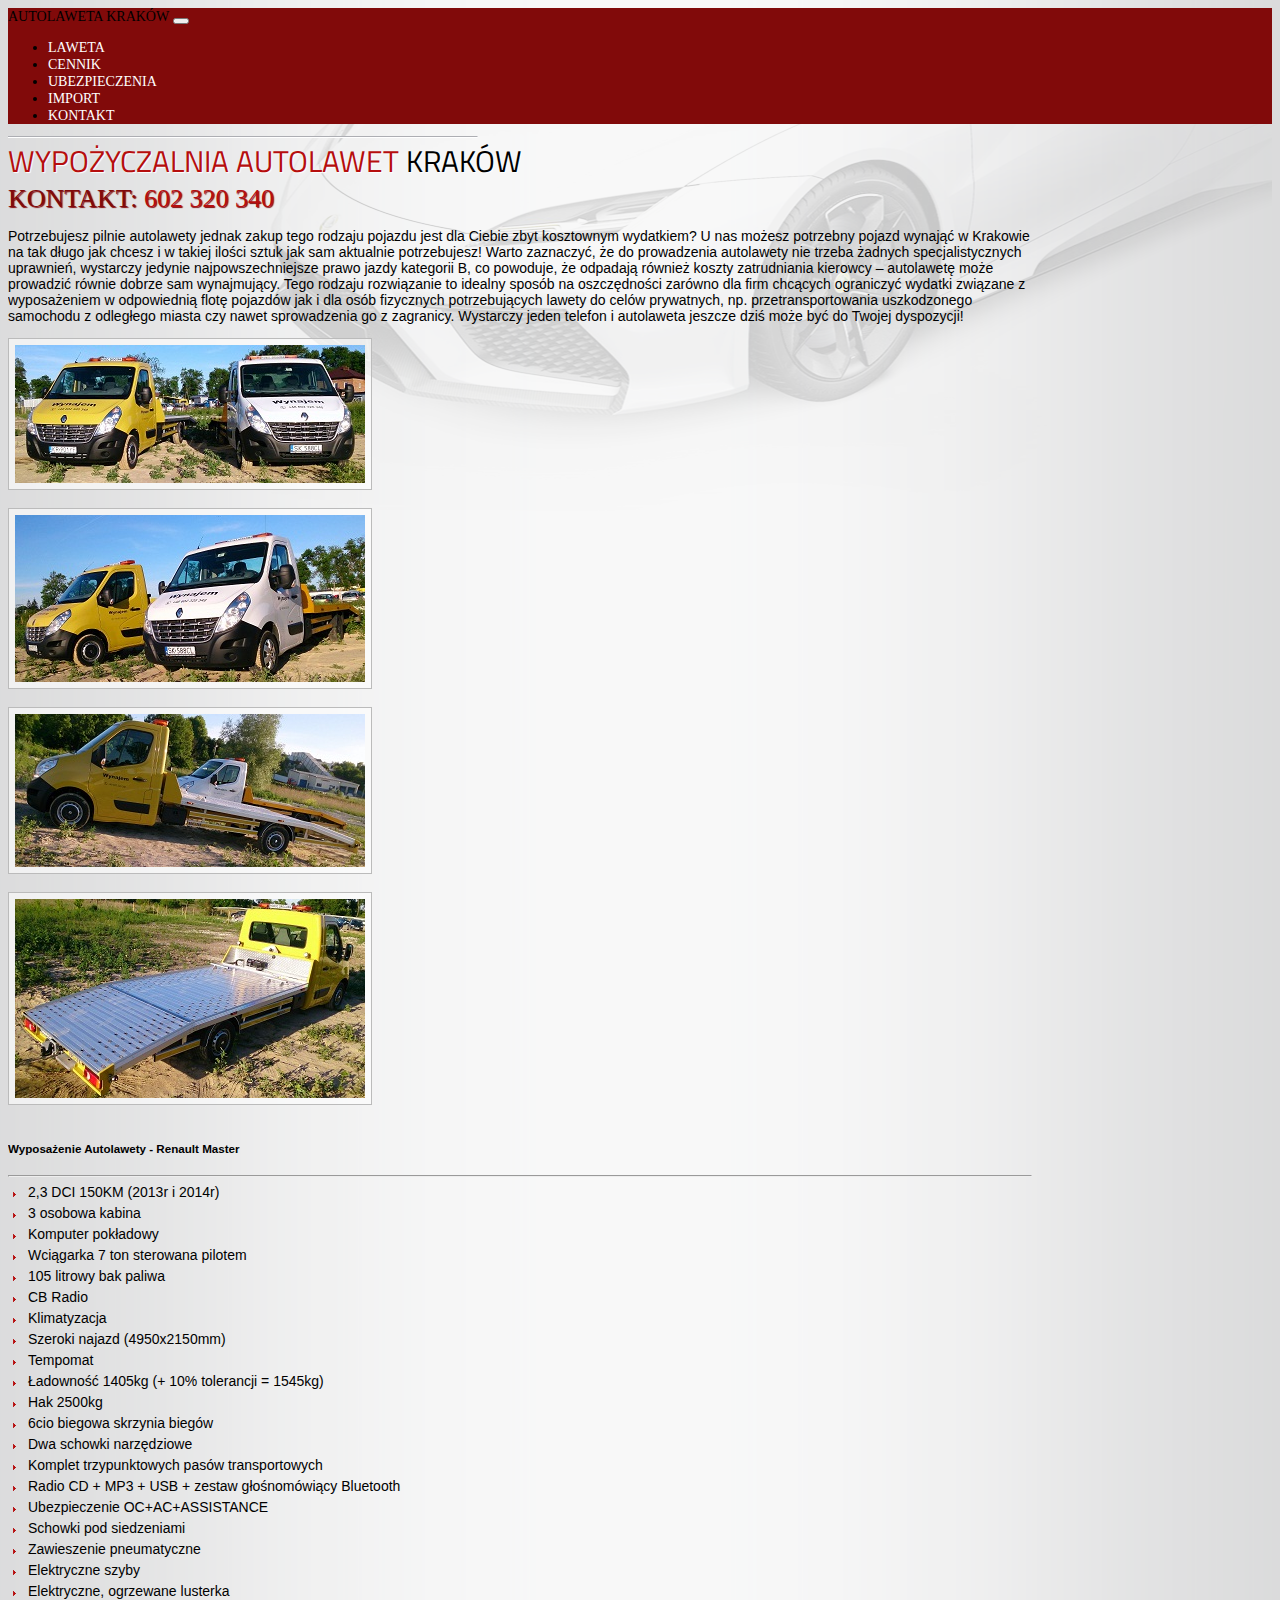
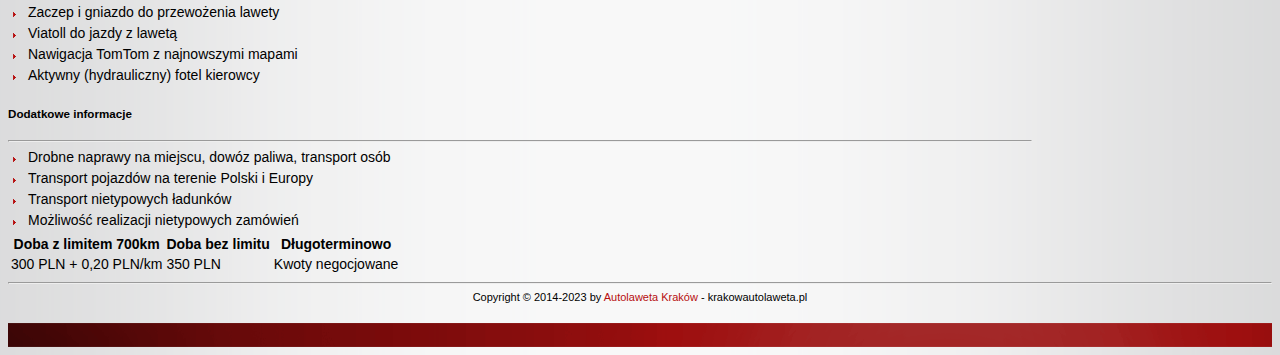
<file: index.html>
<!doctype html>
<html lang="pl">

<head>
	<!-- Global site tag (gtag.js) - Google Analytics -->
	<script async src="https://www.googletagmanager.com/gtag/js?id=UA-162010166-1"></script>
	<script>
		window.dataLayer = window.dataLayer || [];
		function gtag() { dataLayer.push(arguments); }
		gtag('js', new Date());

		gtag('config', 'UA-162010166-1');
	</script>
	<title>Wynajem Autolawet Kraków - Wynajmij i jedź</title>
	<meta http-equiv="Content-Type" content="text/html; charset=utf-8" />
	<meta charset="utf-8">
	<meta name="viewport" content="width=device-width, initial-scale=1">
	<meta name="author" content="krakowautolaweta.pl" />
	<meta name="description"
		content="Wynajem Autolawet i lawet Kraków i okolice. Import samochodów z krajów europejskich. Ubezpieczenia" />
	<meta name="keywords"
		content="autolaweta, laweta, ubezpieczenia, import samochodów, wynajem lawet, wynajem autolawet, wypożyczalnia lawet, wypożyczalnia autolawet" />

	<link href="https://cdn.jsdelivr.net/npm/bootstrap@5.3.0-alpha1/dist/css/bootstrap.min.css" rel="stylesheet" integrity="sha384-GLhlTQ8iRABdZLl6O3oVMWSktQOp6b7In1Zl3/Jr59b6EGGoI1aFkw7cmDA6j6gD" crossorigin="anonymous">
	<script src="https://cdn.jsdelivr.net/npm/bootstrap@5.3.0-alpha1/dist/js/bootstrap.bundle.min.js" integrity="sha384-w76AqPfDkMBDXo30jS1Sgez6pr3x5MlQ1ZAGC+nuZB+EYdgRZgiwxhTBTkF7CXvN" crossorigin="anonymous"></script>
	<link rel="stylesheet" href="https://cdn.jsdelivr.net/npm/bootstrap-icons@1.10.3/font/bootstrap-icons.css">

	<link rel="stylesheet" type="text/css" href="css/style.css" />
	<link href="https://fonts.googleapis.com/css?family=Titillium+Web:700italic&subset=latin,latin-ext" rel="stylesheet"
		type="text/css" />
	<link rel='canonical' href='https://krakowautolaweta.pl/' />
</head>

<body>
	<div class="background">
		<header class="navbar navbar-expand-lg bg-main">
            <nav class="container bd-gutter flex-wrap flex-lg-nowrap">
                <a class="navbar-brand active" href="/">Autolaweta Kraków</a>
                <button class="navbar-toggler" type="button" data-bs-toggle="collapse"
                    data-bs-target="#navbarSupportedContent" aria-controls="navbarSupportedContent"
                    aria-expanded="false" aria-label="Toggle navigation">
                    <span class="navbar-toggler-icon"></span>
                </button>
                <div class="collapse navbar-collapse" id="navbarSupportedContent">
                    <ul class="navbar-nav me-auto mb-2 mb-lg-0">
                        <li>
                            <a class="nav-link" href="/laweta/">Laweta</a>
                        </li>
                        <li>
                            <a class="nav-link" href="/oferta/">Cennik</a>
                        </li>
                        <li>
                            <a class="nav-link" href="/ubezpieczenia/">Ubezpieczenia</a>
                        </li>
                        <li>
                            <a class="nav-link" href="/import/">Import</a>
                        </li>
                        <li>
                            <a class="nav-link" href="/kontakt/">Kontakt</a>
                        </li>
                    </ul>
                </div>
            </nav>
        </header>
		
		<div class="container">
			<div class="row my-2">
				<div class="col col-8 header">Wypożyczalnia autolawet <span>Kraków</span></div>
				<div class="col col-4 info">KONTAKT: <a href="tel:+48602320340">602 320 340</a></div>
			</div>
		</div>
		
		<div class="container">
			<div class="row my-5">
				<p class="text-start">Potrzebujesz pilnie autolawety jednak zakup tego rodzaju pojazdu
					jest dla Ciebie
					zbyt
					kosztownym wydatkiem? U nas możesz potrzebny pojazd wynająć w Krakowie na tak
					długo jak
					chcesz i w takiej ilości sztuk jak sam aktualnie potrzebujesz! Warto zaznaczyć,
					że do
					prowadzenia autolawety nie trzeba żadnych specjalistycznych uprawnień, wystarczy
					jedynie
					najpowszechniejsze prawo jazdy kategorii B, co powoduje, że odpadają również
					koszty
					zatrudniania kierowcy – autolawetę może prowadzić równie dobrze sam wynajmujący.
					Tego
					rodzaju rozwiązanie to idealny sposób na oszczędności zarówno dla firm chcących
					ograniczyć wydatki związane z wyposażeniem w odpowiednią flotę pojazdów jak i
					dla osób
					fizycznych potrzebujących lawety do celów prywatnych, np. przetransportowania
					uszkodzonego samochodu z odległego miasta czy nawet sprowadzenia go z zagranicy.
					Wystarczy jeden telefon i autolaweta jeszcze dziś może być do Twojej dyspozycji!
				</p>
			</div>
			<div class="row row-cols-auto gx-5">
				<div class="col">
					<div class="row"><img src="gfx/1.jpg" alt="Renault" class="picture" /></div>
					<div class="row"><img src="gfx/2.jpg" alt="Renault" class="picture" /></div>
					<div class="row"><img src="gfx/3.jpg" alt="Renault" class="picture" /></div>
					<div class="row"><img src="gfx/4.jpg" alt="Renault" class="picture" /></div>
				</div>
				<div class="col">
					<h5 class="fw-bold mt-3 text-uppercase">Wyposażenie Autolawety - Renault Master</h5>
					<hr />
					<div class="specification">
						<span>2,3 DCI 150KM (2013r i 2014r)</span>
						<span>3 osobowa kabina </span>
						<span>Komputer pokładowy </span>
						<span>Wciągarka 7 ton sterowana pilotem</span>
						<span>105 litrowy bak paliwa </span>
						<span>CB Radio </span>
						<span>Klimatyzacja</span>
						<span>Szeroki najazd (4950x2150mm)</span>
						<span>Tempomat </span>
						<span>Ładowność 1405kg (+ 10% tolerancji = 1545kg) </span>
						<span>Hak 2500kg</span>
						<span>6cio biegowa skrzynia biegów</span>
						<span>Dwa schowki narzędziowe</span>
						<span>Komplet trzypunktowych pasów transportowych</span>
						<span>Radio CD + MP3 + USB + zestaw głośnomówiący Bluetooth</span>
						<span>Ubezpieczenie OC+AC+ASSISTANCE</span>
						<span>Schowki pod siedzeniami</span>
						<span>Zawieszenie pneumatyczne</span>
						<span>Elektryczne szyby</span>
						<span>Elektryczne, ogrzewane lusterka</span>
						<span>Zaczep i gniazdo do przewożenia lawety</span>
						<span>Viatoll do jazdy z lawetą</span>
						<span>Nawigacja TomTom z najnowszymi mapami</span>
						<span>Aktywny (hydrauliczny) fotel kierowcy</span>
					</div>
					<h5 class="fw-bold mt-3 text-uppercase">Dodatkowe informacje</h5>
					<hr />
					<div class="specification">
						<span>Drobne naprawy na miejscu, dowóz paliwa, transport osób</span>
						<span>Transport pojazdów na terenie Polski i Europy</span>
						<span>Transport nietypowych ładunków</span>
						<span>Możliwość realizacji nietypowych zamówień</span>
					</div>
				</div>
			</div>
			<div class="row mt-4">
				<table class="table table-bordered">
					<thead class="table-dark">
						<tr>
							<th>Doba z limitem 700km</th>
							<th>Doba bez limitu</th>
							<th class="last">Długoterminowo</th>
						</tr>
					</thead>
					<tbody>
						<tr>
							<td>300 PLN + 0,20 PLN/km</td>
							<td>350 PLN</td>
							<td class="last">Kwoty negocjowane</td>
						</tr>
					</tbody>
				</table>
			</div>
		</div>
		<hr />
		<div class="footer">
			Copyright © 2014-2023 by <a href="/">Autolaweta Kraków</a> - krakowautolaweta.pl
		</div>
	</div>
	<div class="clearfix"></div>
	<div class="bottom_line"></div>
</body>

</html>
</file>
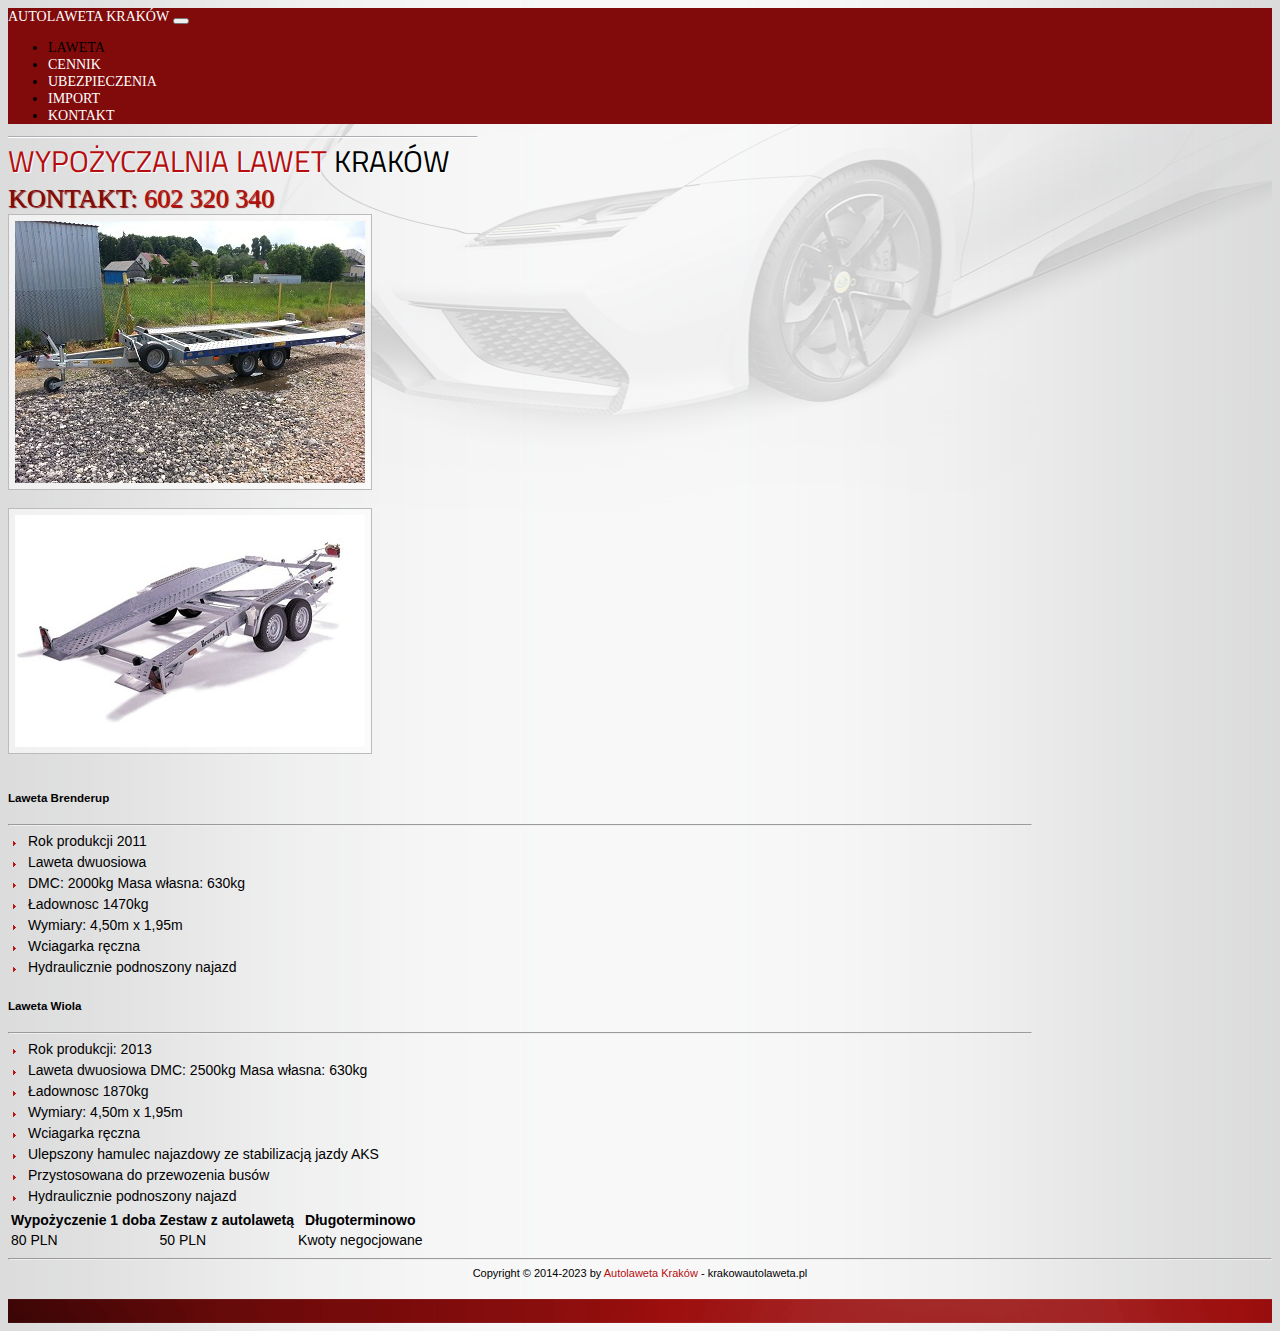
<file: laweta/index.html>
<!doctype html>
<html lang="pl">

<head>
	<!-- Global site tag (gtag.js) - Google Analytics -->
	<script async src="https://www.googletagmanager.com/gtag/js?id=UA-162010166-1"></script>
	<script>
		window.dataLayer = window.dataLayer || [];
		function gtag() { dataLayer.push(arguments); }
		gtag('js', new Date());

		gtag('config', 'UA-162010166-1');
	</script>
	<title>Wynajem lawety Kraków - Wynajmij i jedź</title>
	<meta http-equiv="Content-Type" content="text/html; charset=utf-8" />
	<meta charset="utf-8">
	<meta name="viewport" content="width=device-width, initial-scale=1">
	<meta name="author" content="krakowautolaweta.pl" />
	<meta name="description"
		content="Wynajem Autolawet i lawet Kraków i okolice. Import samochodów z krajów europejskich. Ubezpieczenia" />
	<meta name="keywords"
		content="autolaweta, laweta, ubezpieczenia, import samochodów, wynajem lawet, wynajem autolawet, wypożyczalnia lawet, wypożyczalnia autolawet" />

	<link href="https://cdn.jsdelivr.net/npm/bootstrap@5.3.0-alpha1/dist/css/bootstrap.min.css" rel="stylesheet" integrity="sha384-GLhlTQ8iRABdZLl6O3oVMWSktQOp6b7In1Zl3/Jr59b6EGGoI1aFkw7cmDA6j6gD" crossorigin="anonymous">
	<script src="https://cdn.jsdelivr.net/npm/bootstrap@5.3.0-alpha1/dist/js/bootstrap.bundle.min.js" integrity="sha384-w76AqPfDkMBDXo30jS1Sgez6pr3x5MlQ1ZAGC+nuZB+EYdgRZgiwxhTBTkF7CXvN" crossorigin="anonymous"></script>
	<link rel="stylesheet" href="https://cdn.jsdelivr.net/npm/bootstrap-icons@1.10.3/font/bootstrap-icons.css">

	<link rel="stylesheet" type="text/css" href="/css/style.css" />
	<link href="https://fonts.googleapis.com/css?family=Titillium+Web:700italic&subset=latin,latin-ext" rel="stylesheet"
		type="text/css" />
	<link rel='canonical' href='https://krakowautolaweta.pl/' />
</head>

<body>
	<div class="background">
		<header class="navbar navbar-expand-lg bg-main">
            <nav class="container bd-gutter flex-wrap flex-lg-nowrap">
                <a class="navbar-brand" href="/">Autolaweta Kraków</a>
                <button class="navbar-toggler" type="button" data-bs-toggle="collapse"
                    data-bs-target="#navbarSupportedContent" aria-controls="navbarSupportedContent"
                    aria-expanded="false" aria-label="Toggle navigation">
                    <span class="navbar-toggler-icon"></span>
                </button>
                <div class="collapse navbar-collapse" id="navbarSupportedContent">
                    <ul class="navbar-nav me-auto mb-2 mb-lg-0">
                        <li>
                            <a class="nav-link active" href="/laweta/">Laweta</a>
                        </li>
                        <li>
                            <a class="nav-link" href="/oferta/">Cennik</a>
                        </li>
                        <li>
                            <a class="nav-link" href="/ubezpieczenia/">Ubezpieczenia</a>
                        </li>
                        <li>
                            <a class="nav-link" href="/import/">Import</a>
                        </li>
                        <li>
                            <a class="nav-link" href="/kontakt/">Kontakt</a>
                        </li>
                    </ul>
                </div>
            </nav>
        </header>

		<div class="container">
			<div class="row my-2">
				<div class="col col-8 header">Wypożyczalnia lawet <span>Kraków</span></div>
				<div class="col col-4 info">KONTAKT: <a href="tel:+48602320340">602 320 340</a></div>
			</div>
		</div>

		<div class="container">
			<div class="row row-cols-auto gx-5 mt-5">
				<div class="col">
					<div class="row"><img src="/gfx/laweta-2.jpg" alt="Wiola" class="picture" /></div>
					<div class="row"><img src="/gfx/laweta-1.jpg" alt="Brenderup" class="picture" /></div>
				</div>
				<div class="col">
					<h5 class="fw-bold mt-3 text-uppercase">Laweta Brenderup</h5>
					<hr />

					<div class="specification">
						<span>Rok produkcji 2011</span>
						<span>Laweta dwuosiowa</span>
						<span>DMC: 2000kg Masa własna: 630kg</span>
						<span>Ładownosc 1470kg</span>
						<span>Wymiary: 4,50m x 1,95m</span>
						<span>Wciagarka ręczna</span>
						<span>Hydraulicznie podnoszony najazd</span>
					</div>
					<h5 class="fw-bold mt-3 text-uppercase">Laweta Wiola</h5>
					<hr />

					<div class="specification">
						<span>Rok produkcji: 2013</span>
						<span>Laweta dwuosiowa DMC: 2500kg Masa własna: 630kg</span>
						<span>Ładownosc 1870kg</span>
						<span>Wymiary: 4,50m x 1,95m</span>
						<span>Wciagarka ręczna</span>
						<span>Ulepszony hamulec najazdowy ze stabilizacją jazdy AKS</span>
						<span>Przystosowana do przewozenia busów</span>
						<span>Hydraulicznie podnoszony najazd</span>
					</div>
				</div>
			</div>
			<div class="row mt-4">
				<table class="table table-bordered">
					<thead class="table-dark">
						<tr>
							<th>Wypożyczenie 1 doba</th>
							<th>Zestaw z autolawetą</th>
							<th>Długoterminowo</th>
						</tr>
					</thead>
					<tbody>
						<tr>
							<td>80 PLN</td>
							<td>50 PLN</td>
							<td>Kwoty negocjowane</td>
						</tr>
					</tbody>
				</table>
			</div>
		</div>
		<hr />
		<div class="footer">
			Copyright © 2014-2023 by <a href="/">Autolaweta Kraków</a> - krakowautolaweta.pl
		</div>
	</div>
	<div class="clearfix"></div>
	<div class="bottom_line"></div>
</body>

</html>
</file>
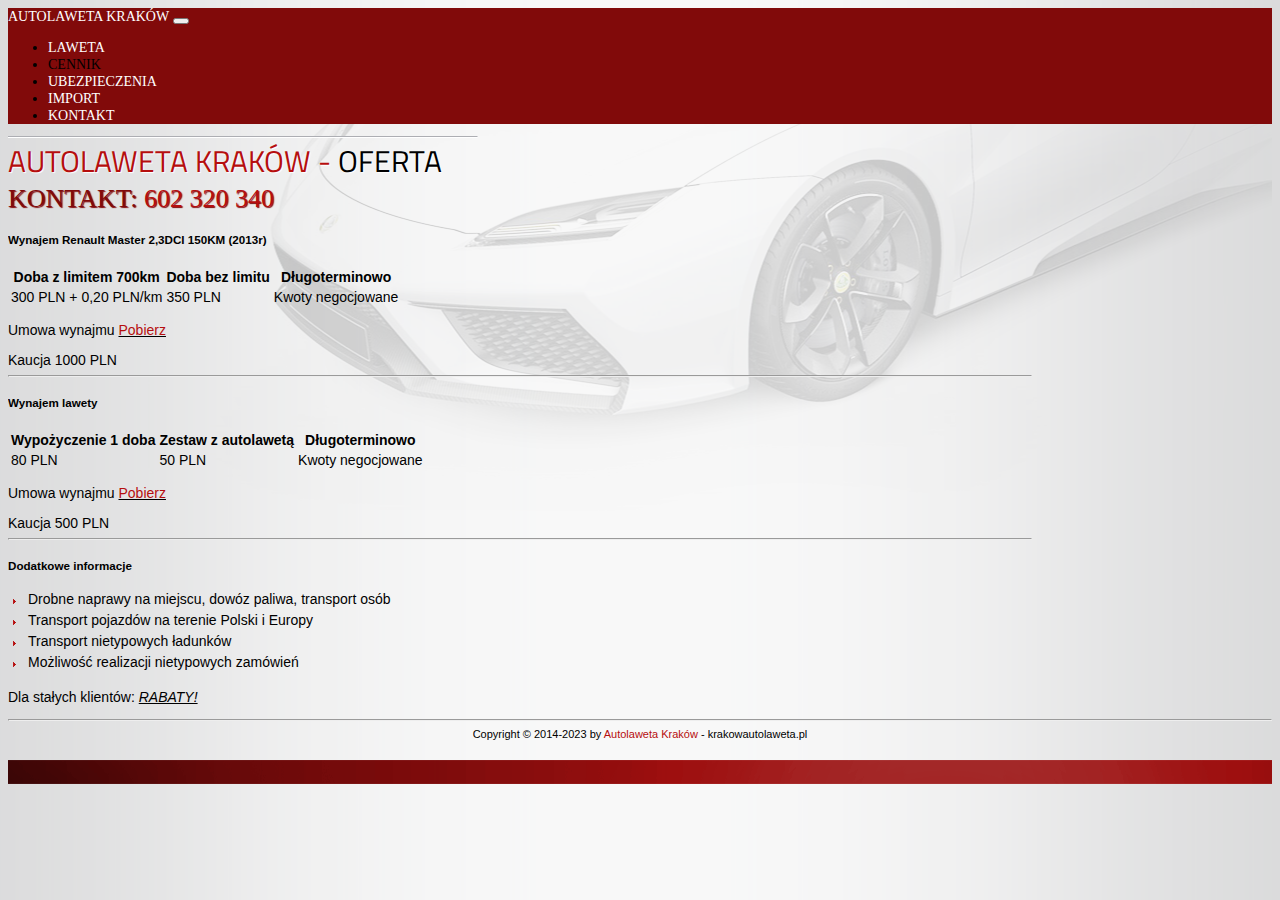
<file: oferta/index.html>
<!doctype html>
<html lang="pl">

<head>
	<!-- Global site tag (gtag.js) - Google Analytics -->
	<script async src="https://www.googletagmanager.com/gtag/js?id=UA-162010166-1"></script>
	<script>
		window.dataLayer = window.dataLayer || [];
		function gtag() { dataLayer.push(arguments); }
		gtag('js', new Date());

		gtag('config', 'UA-162010166-1');
	</script>
	<title>Oferta - Autolaweta Kraków - Wynajmij i jedź</title>
	<meta http-equiv="Content-Type" content="text/html; charset=utf-8" />
	<meta charset="utf-8">
	<meta name="viewport" content="width=device-width, initial-scale=1">
	<meta name="author" content="krakowautolaweta.pl" />
	<meta name="description"
		content="Wynajem Autolawet i lawet Kraków i okolice. Import samochodów z krajów europejskich. Ubezpieczenia" />
	<meta name="keywords"
		content="autolaweta, laweta, ubezpieczenia, import samochodów, wynajem lawet, wynajem autolawet, wypożyczalnia lawet, wypożyczalnia autolawet" />

	<link href="https://cdn.jsdelivr.net/npm/bootstrap@5.3.0-alpha1/dist/css/bootstrap.min.css" rel="stylesheet" integrity="sha384-GLhlTQ8iRABdZLl6O3oVMWSktQOp6b7In1Zl3/Jr59b6EGGoI1aFkw7cmDA6j6gD" crossorigin="anonymous">
	<script src="https://cdn.jsdelivr.net/npm/bootstrap@5.3.0-alpha1/dist/js/bootstrap.bundle.min.js" integrity="sha384-w76AqPfDkMBDXo30jS1Sgez6pr3x5MlQ1ZAGC+nuZB+EYdgRZgiwxhTBTkF7CXvN" crossorigin="anonymous"></script>
	<link rel="stylesheet" href="https://cdn.jsdelivr.net/npm/bootstrap-icons@1.10.3/font/bootstrap-icons.css">
	
	<link rel="stylesheet" type="text/css" href="/css/style.css" />
	<link href="https://fonts.googleapis.com/css?family=Titillium+Web:700italic&subset=latin,latin-ext" rel="stylesheet"
		type="text/css" />
	<link rel='canonical' href='https://krakowautolaweta.pl/' />
</head>

<body>
	<div class="background">
		<header class="navbar navbar-expand-lg bg-main">
            <nav class="container bd-gutter flex-wrap flex-lg-nowrap">
                <a class="navbar-brand" href="/">Autolaweta Kraków</a>
                <button class="navbar-toggler" type="button" data-bs-toggle="collapse"
                    data-bs-target="#navbarSupportedContent" aria-controls="navbarSupportedContent"
                    aria-expanded="false" aria-label="Toggle navigation">
                    <span class="navbar-toggler-icon"></span>
                </button>
                <div class="collapse navbar-collapse" id="navbarSupportedContent">
                    <ul class="navbar-nav me-auto mb-2 mb-lg-0">
                        <li>
                            <a class="nav-link" href="/laweta/">Laweta</a>
                        </li>
                        <li>
                            <a class="nav-link active" href="/oferta/">Cennik</a>
                        </li>
                        <li>
                            <a class="nav-link" href="/ubezpieczenia/">Ubezpieczenia</a>
                        </li>
                        <li>
                            <a class="nav-link" href="/import/">Import</a>
                        </li>
                        <li>
                            <a class="nav-link" href="/kontakt/">Kontakt</a>
                        </li>
                    </ul>
                </div>
            </nav>
        </header>

		<div class="container">
			<div class="row my-2">
				<div class="col col-8 header">Autolaweta Kraków - <span>Oferta</span></div>
				<div class="col col-4 info">KONTAKT: <a href="tel:+48602320340">602 320 340</a></div>
			</div>
		</div>

		<div class="container">
			<h5 class="fw-bold mt-5 text-uppercase">Wynajem Renault Master 2,3DCI 150KM (2013r)</h5>

			<table class="table table-bordered">
				<thead class="table-dark">
					<tr>
						<th>Doba z limitem 700km</th>
						<th>Doba bez limitu</th>
						<th class="last">Długoterminowo</th>
					</tr>
				</thead>
				<tbody>
					<tr>
						<td>300 PLN + 0,20 PLN/km</td>
						<td>350 PLN</td>
						<td class="last">Kwoty negocjowane</td>
					</tr>
				</tbody>
			</table>
			<p class="text-start">Umowa wynajmu <u><a href="/umowa-autolaweta.pdf">Pobierz</a></u></p>
			<div class="text-danger text-uppercase fw-bold">
				Kaucja 1000 PLN
			</div>

			<hr />

			<h5 class="fw-bold mt-5 text-uppercase">Wynajem lawety</h5>

			<table class="table table-bordered">
				<thead class="table-dark">
					<tr>
						<th>Wypożyczenie 1 doba</th>
						<th>Zestaw z autolawetą</th>
						<th>Długoterminowo</th>
					</tr>
				</thead>
				<tbody>
					<tr>
						<td>80 PLN</td>
						<td>50 PLN</td>
						<td>Kwoty negocjowane</td>
					</tr>
				</tbody>
			</table>
			<p class="text-start">Umowa wynajmu <u><a href="/umowa-laweta.pdf">Pobierz</a></u></p>
			<div class="text-danger text-uppercase fw-bold">
				Kaucja 500 PLN
			</div>

			<hr />

			<h5 class="fw-bold mt-5 text-uppercase">Dodatkowe informacje</h5>
			<div class="specification">
				<span>Drobne naprawy na miejscu, dowóz paliwa, transport osób</span>
				<span>Transport pojazdów na terenie Polski i Europy</span>
				<span>Transport nietypowych ładunków</span>
				<span>Możliwość realizacji nietypowych zamówień</span>
			</div>

			<p class="fs-7 fw-bold text-uppercase mt-5">
				Dla stałych klientów: <u class="fs-4"><em>RABATY!</em></u>
			</p>
		</div>
		<hr />
		<div class="footer">
			Copyright © 2014-2023 by <a href="/">Autolaweta Kraków</a> - krakowautolaweta.pl
		</div>
	</div>
	<div class="clearfix"></div>
	<div class="bottom_line"></div>
</body>

</html>
</file>
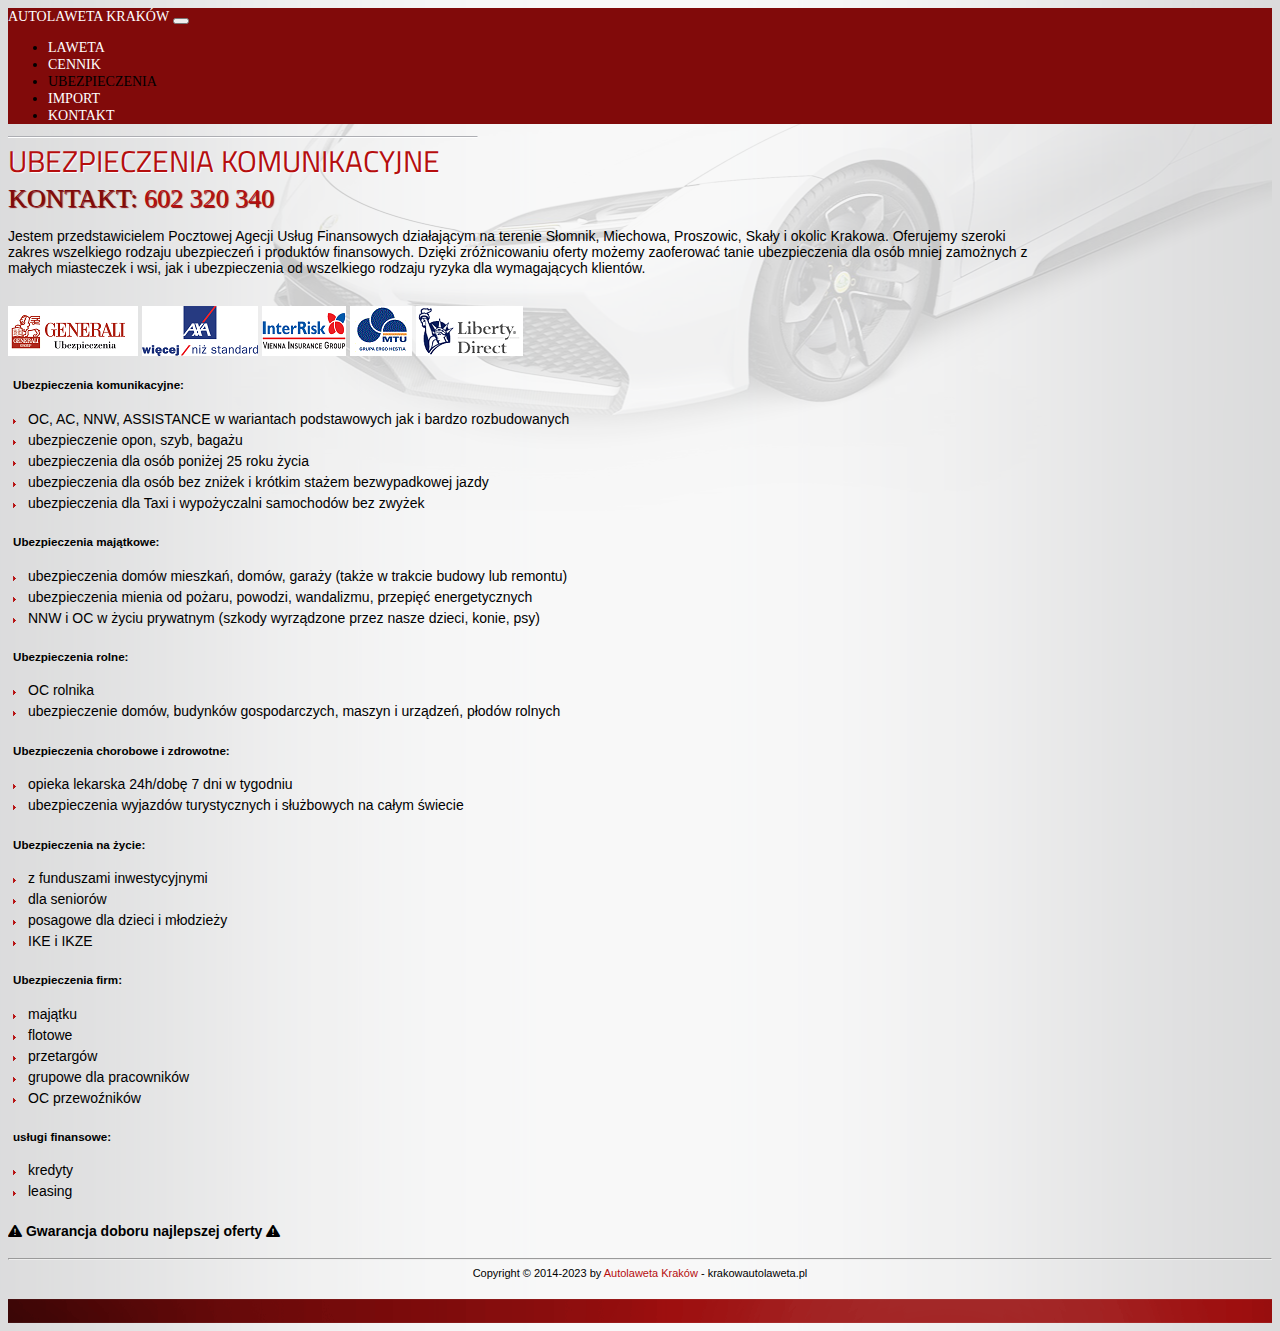
<file: ubezpieczenia/index.html>
<!doctype html>
<html lang="pl">

<head>
	<!-- Global site tag (gtag.js) - Google Analytics -->
	<script async src="https://www.googletagmanager.com/gtag/js?id=UA-162010166-1"></script>
	<script>
		window.dataLayer = window.dataLayer || [];
		function gtag() { dataLayer.push(arguments); }
		gtag('js', new Date());

		gtag('config', 'UA-162010166-1');
	</script>
	<title>Ubezpieczenia komunikacyjne Słomniki - Wynajem Autolawet Kraków</title>
	<meta http-equiv="Content-Type" content="text/html; charset=utf-8" />
	<meta charset="utf-8">
	<meta name="viewport" content="width=device-width, initial-scale=1">
	<meta name="author" content="krakowautolaweta.pl" />
	<meta name="description"
		content="Wynajem Autolawet i lawet Kraków i okolice. Import samochodów z krajów europejskich. Ubezpieczenia" />
	<meta name="keywords"
		content="autolaweta, laweta, ubezpieczenia, import samochodów, wynajem lawet, wynajem autolawet, wypożyczalnia lawet, wypożyczalnia autolawet" />

	<link href="https://cdn.jsdelivr.net/npm/bootstrap@5.3.0-alpha1/dist/css/bootstrap.min.css" rel="stylesheet" integrity="sha384-GLhlTQ8iRABdZLl6O3oVMWSktQOp6b7In1Zl3/Jr59b6EGGoI1aFkw7cmDA6j6gD" crossorigin="anonymous">
	<script src="https://cdn.jsdelivr.net/npm/bootstrap@5.3.0-alpha1/dist/js/bootstrap.bundle.min.js" integrity="sha384-w76AqPfDkMBDXo30jS1Sgez6pr3x5MlQ1ZAGC+nuZB+EYdgRZgiwxhTBTkF7CXvN" crossorigin="anonymous"></script>
	<link rel="stylesheet" href="https://cdn.jsdelivr.net/npm/bootstrap-icons@1.10.3/font/bootstrap-icons.css">

	<link rel="stylesheet" type="text/css" href="/css/style.css" />
	<link href="https://fonts.googleapis.com/css?family=Titillium+Web:700italic&subset=latin,latin-ext" rel="stylesheet"
		type="text/css" />
	<link rel='canonical' href='https://krakowautolaweta.pl/' />
</head>

<body>
	<div class="background">
		<header class="navbar navbar-expand-lg bg-main">
            <nav class="container bd-gutter flex-wrap flex-lg-nowrap">
                <a class="navbar-brand" href="/">Autolaweta Kraków</a>
                <button class="navbar-toggler" type="button" data-bs-toggle="collapse"
                    data-bs-target="#navbarSupportedContent" aria-controls="navbarSupportedContent"
                    aria-expanded="false" aria-label="Toggle navigation">
                    <span class="navbar-toggler-icon"></span>
                </button>
                <div class="collapse navbar-collapse" id="navbarSupportedContent">
                    <ul class="navbar-nav me-auto mb-2 mb-lg-0">
                        <li>
                            <a class="nav-link" href="/laweta/">Laweta</a>
                        </li>
                        <li>
                            <a class="nav-link" href="/oferta/">Cennik</a>
                        </li>
                        <li>
                            <a class="nav-link active" href="/ubezpieczenia/">Ubezpieczenia</a>
                        </li>
                        <li>
                            <a class="nav-link" href="/import/">Import</a>
                        </li>
                        <li>
                            <a class="nav-link" href="/kontakt/">Kontakt</a>
                        </li>
                    </ul>
                </div>
            </nav>
        </header>
		
		<div class="container">
			<div class="row my-2">
				<div class="col col-8 header">Ubezpieczenia komunikacyjne</div>
				<div class="col col-4 info">KONTAKT: <a href="tel:+48602320340">602 320 340</a></div>
			</div>
		</div>

		<div class="container mt-5">
			<div class="text-start">
				<p>Jestem przedstawicielem Pocztowej Agecji Usług Finansowych działającym na terenie Słomnik,
					Miechowa, Proszowic, Skały i okolic Krakowa. Oferujemy szeroki zakres
					wszelkiego rodzaju ubezpieczeń i produktów finansowych. Dzięki zróżnicowaniu oferty
					możemy zaoferować tanie ubezpieczenia dla osób mniej zamożnych z małych miasteczek i
					wsi, jak i ubezpieczenia od wszelkiego rodzaju ryzyka dla wymagających klientów.</p>
				<br><img src="generali-logo.png"> <img src="axa-logo.png"> <img src="interrisk-logo.png">
				<img src="mtu-logo1.gif"> <img src="libertydirect-log.png">
			</div>

			<div class="specification">
				<h5 class="fw-bold mt-5 text-uppercase">Ubezpieczenia komunikacyjne:</h5>
				<span>OC, AC, NNW, ASSISTANCE w wariantach podstawowych jak i bardzo
					rozbudowanych</span>
				<span>ubezpieczenie opon, szyb, bagażu</span>
				<span>ubezpieczenia dla osób poniżej 25 roku życia</span>
				<span>ubezpieczenia dla osób bez zniżek i krótkim stażem bezwypadkowej jazdy</span>
				<span>ubezpieczenia dla Taxi i wypożyczalni samochodów bez zwyżek</span>
				<h5 class="fw-bold mt-3 text-uppercase">Ubezpieczenia majątkowe:</h5>
				<span>ubezpieczenia domów mieszkań, domów, garaży (także w trakcie budowy lub
					remontu)</span>
				<span>ubezpieczenia mienia od pożaru, powodzi, wandalizmu, przepięć
					energetycznych</span>
				<span>NNW i OC w życiu prywatnym (szkody wyrządzone przez nasze dzieci, konie,
					psy)</span>
				<h5 class="fw-bold mt-3 text-uppercase">Ubezpieczenia rolne:</h5>
				<span>OC rolnika</span>
				<span>ubezpieczenie domów, budynków gospodarczych, maszyn i urządzeń, płodów
					rolnych</span>
				<h5 class="fw-bold mt-3 text-uppercase">Ubezpieczenia chorobowe i zdrowotne:</h5>
				<span>opieka lekarska 24h/dobę 7 dni w tygodniu</span>
				<span>ubezpieczenia wyjazdów turystycznych i służbowych na całym świecie</span>
				<h5 class="fw-bold mt-3 text-uppercase">Ubezpieczenia na życie:</h5>
				<span>z funduszami inwestycyjnymi</span>
				<span>dla seniorów</span>
				<span>posagowe dla dzieci i młodzieży</span>
				<span>IKE i IKZE</span>
				<h5 class="fw-bold mt-3 text-uppercase">Ubezpieczenia firm:</h5>
				<span>majątku</span>
				<span>flotowe</span>
				<span>przetargów</span>
				<span>grupowe dla pracowników</span>
				<span>OC przewoźników</span>
				<h5 class="fw-bold mt-3 text-uppercase">usługi finansowe:</h5>
				<span>kredyty</span>
				<span>leasing</span>
			</div>

			<h4 class="fw-bold fst-italic mt-5 text-uppercase text-danger"><i
					class="bi bi-exclamation-triangle-fill"></i>
				Gwarancja doboru najlepszej oferty <i class="bi bi-exclamation-triangle-fill"></i></h4>
		</div>
		<hr />
		<div class="footer">
			Copyright © 2014-2023 by <a href="/">Autolaweta Kraków</a> - krakowautolaweta.pl
		</div>
	</div>
	<div class="clearfix"></div>
	<div class="bottom_line"></div>
</body>

</html>
</file>
<file: css/style.css>
@CHARSET 	"UTF-8";

body{
	font-family:Tahoma, Verdana, Geneva, Arial, Helvetica;
	font-size:14px;
	color:#000000;
	background: url("../gfx/baseline.png") repeat-y top center;
}

a {
	color:#b60e0e;
	text-decoration:none;
}

a:hover {
	text-decoration:underline;
}

input, select, texarea{
	color:#909090;
	font-size: 11px;
	font-family:Tahoma, Verdana, Geneva, Arial, Helvetica;
	border:1px solid #E6E6E6;
	padding:6px;
}

.background{
	background: url("../gfx/background.png") no-repeat top center;
	overflow: hidden;
}

.info {
	color: #810A0A;
	text-transform: uppercase;
	font-size: 26px;
	font-family: 'Myriad Pro';
	text-shadow:1px 1px 1px #810A0A;
}

.bg-main {
	background-color: #810A0A;
}

.container {
	max-width: 1024px;
}

.navbar a {
	color: #fff;
	/* font-style: italic; */
	text-transform: uppercase;
	font-family: 'Myriad Pro';
	text-decoration: none;
	/* text-shadow:1px 2px 1px #810A0A; */
}

.navbar a:hover, a.active{
	color: #000;
 }

.col.header {
	font-family: 'Titillium Web'; 
	color: #b60e0e;
	text-transform: uppercase;
	font-size: 30px;
	text-shadow:1px 1px 1px #FFFFFF;
}

.col.header span {
	color: #000000;
}

.picture {
	border: 1px solid #bbbbbb;
	background-color: #FFFFFF99;
	padding: 6px;
	margin-bottom: 15px;
}

.specification{
	margin-left: 5px;
}

.specification span{
	background: url("../gfx/arrow.png") no-repeat left center;
	padding: 0 0 5px 15px;
	display: block;
}

.footer{
	text-align: center;
	font-size: 11px;
	margin-bottom: 20px;
}

.bottom_line{
	background: url("../gfx/bottom_line.gif") no-repeat left top;
	height: 24px;
}
</file>
